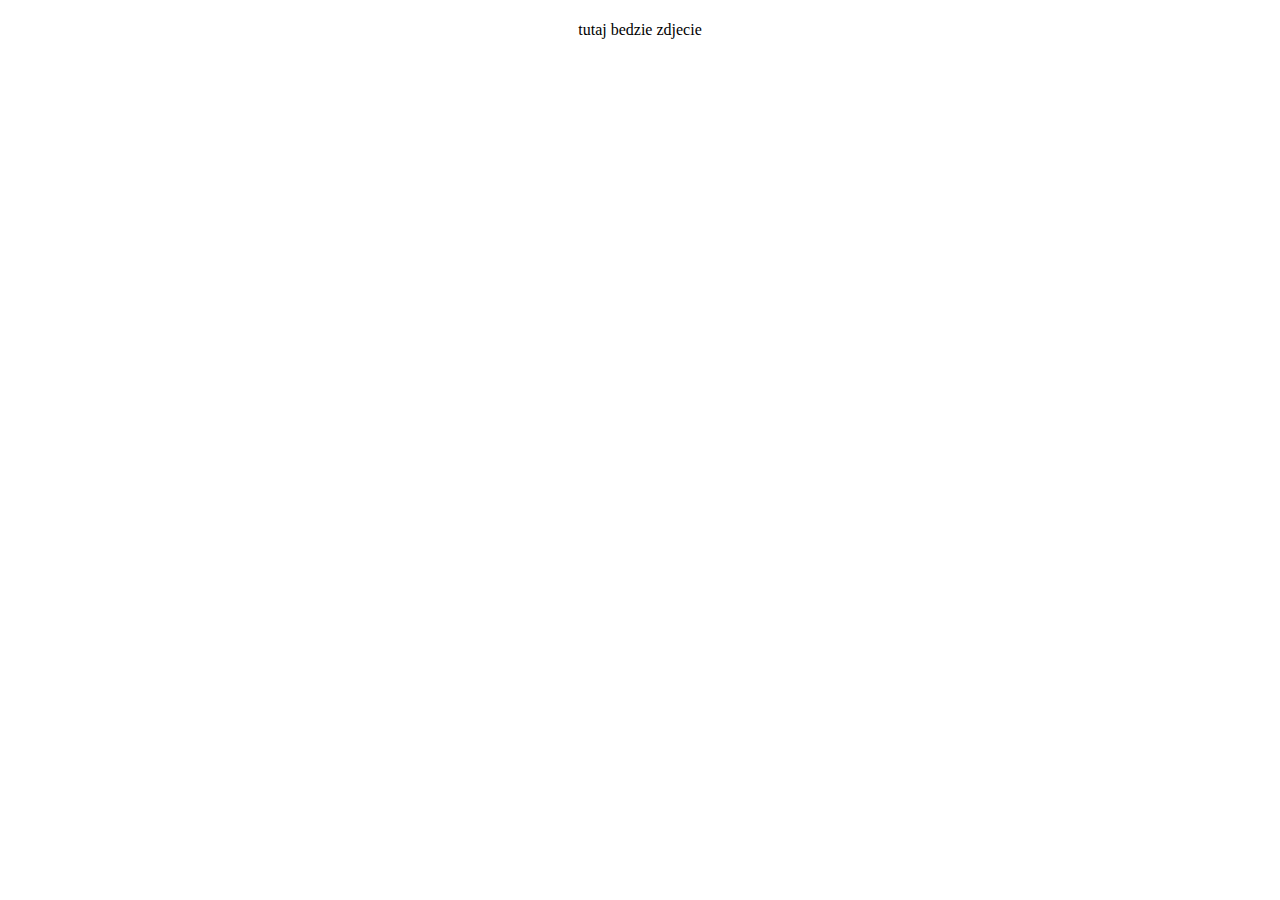
<file: src/main/resources/templates/index.html>
<!DOCTYPE html>
<html xmlns="http://www.w3.org/1999/xhtml" xmlns:th="https://www.thymeleaf.org">
<head>
    <title>Inzynier</title>
    <meta charset="utf-8">
    <meta content="width=device-width, initial-scale=1, shrink-to-fit=no" name="viewport">

    <div th:replace="fragments/header :: header-css"/>
</head>
<body>
<div th:replace="fragments/header :: header"></div>

<div style="text-align:center;" th:id="userInfo" th:if="!${#authentication.getName().equals('anonymousUser')}">
    <!--img th:src="@{${'/images/'+image.fileName}}" alt="Image">-->
    <h1>
        <div th:text=" 'Użytkownik: ' + ${userInfo.get('username')}"/>
        <div th:text="'Płeć: '+${userInfo.get('gender')}"/>
        <div th:text="'Waga: '+${userInfo.get('weight')}"/>
        <div th:text="'Wysokość: '+ ${userInfo.get('height')}"/>
        <div th:text="'Data urodzin: '+ ${userInfo.get('birthday')}"/>
    </h1>
    tutaj bedzie zdjecie

</div>

<footer th:insert="fragments/footer :: footer"></footer>
</body>
</html>
</file>
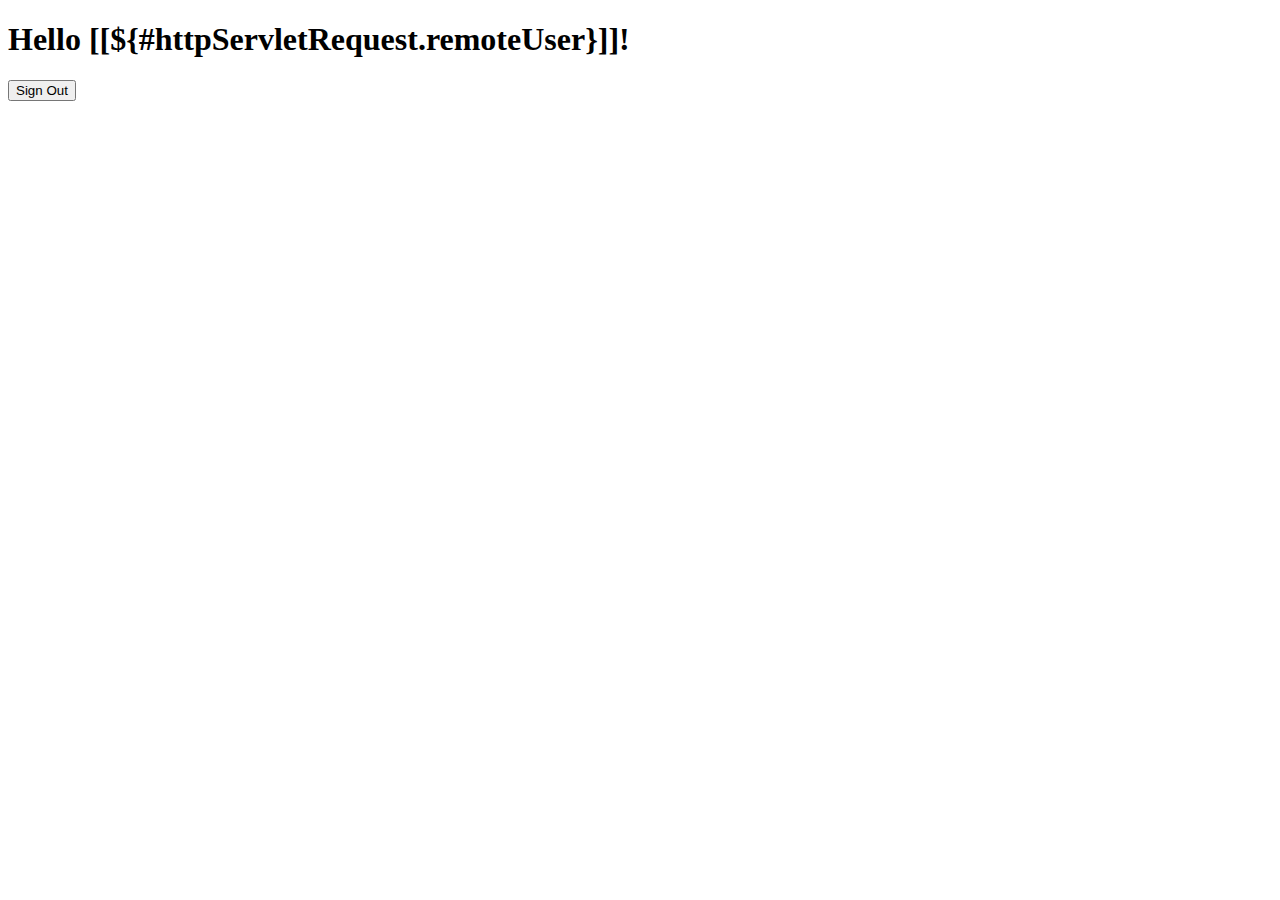
<file: src/main/resources/templates/hello.html>
<!DOCTYPE html>
<html xmlns="http://www.w3.org/1999/xhtml" xmlns:th="https://www.thymeleaf.org"
>
<head>
    <title>Hello World!</title>
</head>
<body>
<h1 th:inline="text">Hello [[${#httpServletRequest.remoteUser}]]!</h1>
<form method="post" th:action="@{/logout}">
    <input type="submit" value="Sign Out"/>
</form>
</body>
</html>
</file>
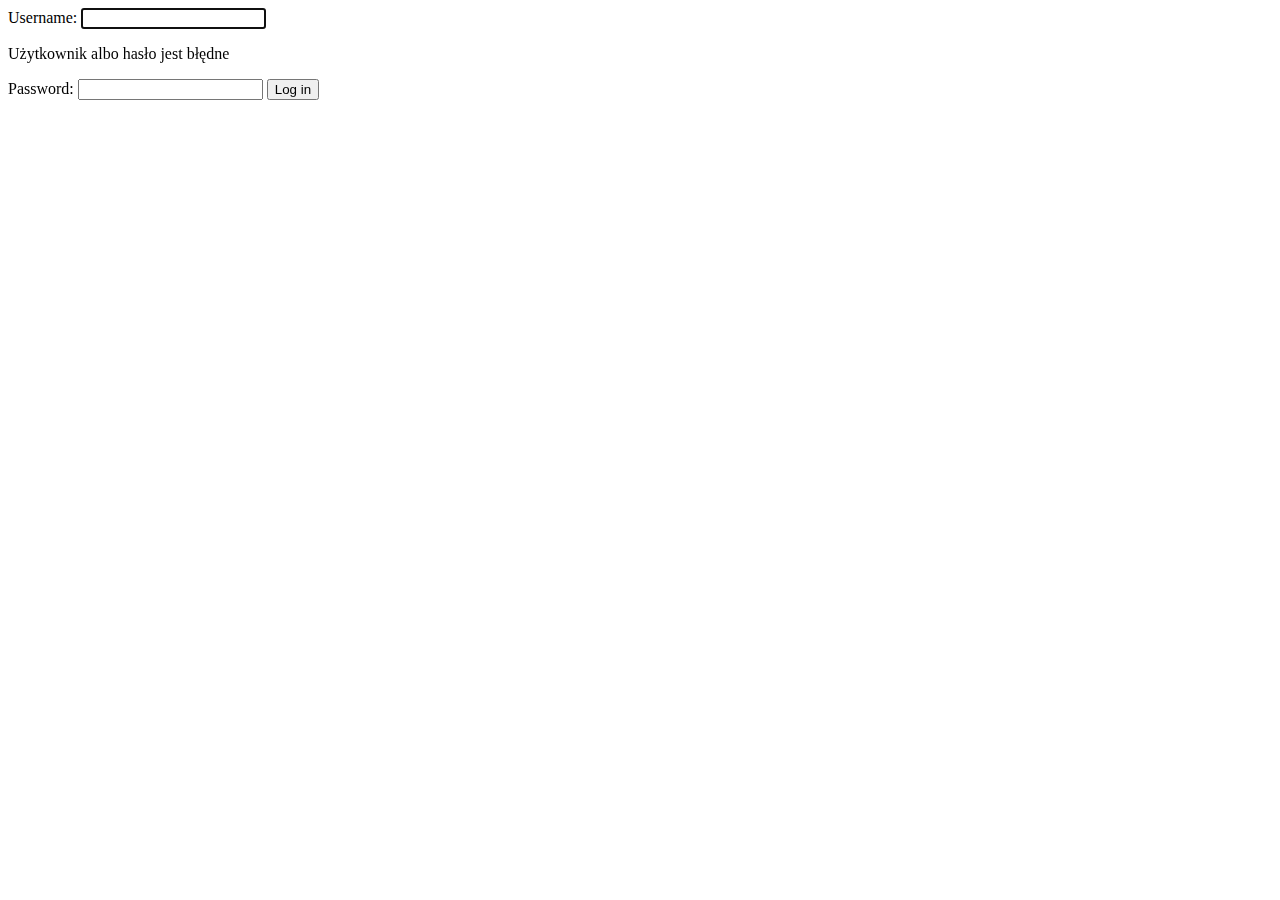
<file: src/main/resources/templates/login.html>
<!DOCTYPE html>
<html xmlns="http://www.w3.org/1999/xhtml" xmlns:th="http://www.thymeleaf.org">
<head>
    <title>Login page</title>
    <div th:replace="fragments/header :: header-css"></div>
    <link rel="stylesheet" th:href="@{/css/signin.css}">
</head>
<!--<body class="text-center">-->
<!--<div th:replace="fragments/header :: header"></div>-->
<!--<div th:if="${param.error}">-->
<!--    Invalid username and password.-->
<!--</div>-->
<!--<div th:if="${param.logout}">-->
<!--    You have been logged out.-->
<!--</div>-->
<!--<form th:action="@{/login}" method="post">-->
<!--    <div><label> User Name : <input type="text" name="username"/> </label></div>-->
<!--    <div><label> Password: <input type="password" name="password"/> </label></div>-->
<!--    <div><input type="submit" value="Sign In"/></div>-->
<!--</form>-->
<!--</body>-->

<body>
<div th:replace="fragments/header :: header"></div>
<form class="form-signin" method="post" th:action="@{/login}">
    <div class="alert alert-danger" th:if="${userExistsException}">
        <span th:text="${userExistsException}"></span>
    </div>

    <label for="username">Username:</label>
    <input autofocus class="form-control" id="username" name="username" required type="text">
    <p class="error" th:if="${param.error}">Użytkownik albo hasło jest błędne</p>

    <label for="password">Password:</label>
    <input class="form-control" id="password" name="password" required type="password">
    <button class="btn btn-lg btn-primary btn-block" type="submit">Log in</button>
</form>
<div th:replace="fragments/footer :: footer"></div>
</body>


</html>
</file>
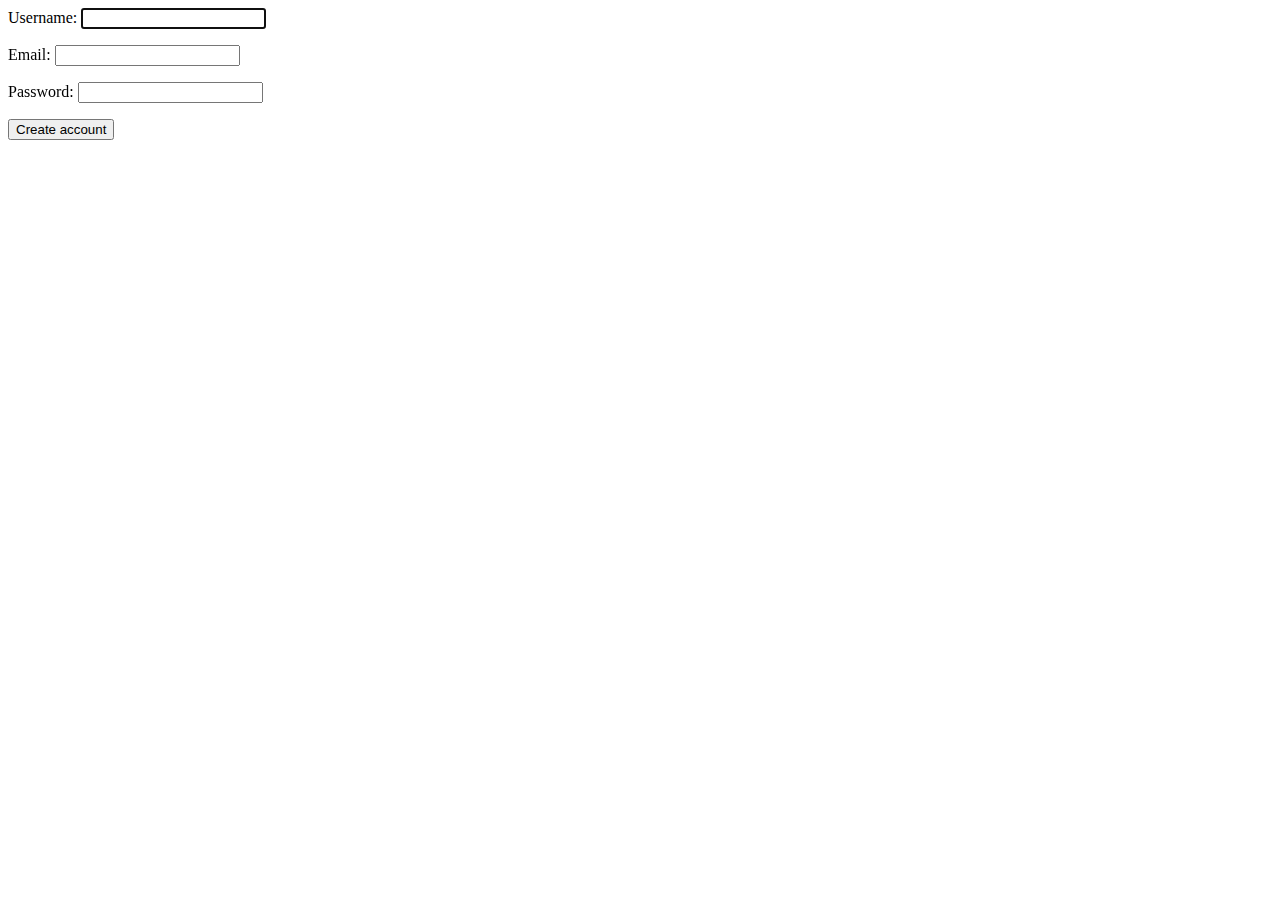
<file: src/main/resources/templates/registerForm.html>
<!DOCTYPE html>
<html xmlns:th="http://www.thymeleaf.org">
<head>
    <title>Register Form</title>
    <meta content="text/html; charset=UTF-8" http-equiv="Content-Type"/>
    <div th:replace="fragments/header :: header-css"></div>
    <link rel="stylesheet" th:href="@{/css/signin.css}"/>
</head>
<body>
<div th:replace="fragments/header :: header"></div>
<form action="#" class="form-signin" method="post" th:action="@{/register}">
    <label for="username">Username:</label>
    <input autofocus class="form-control" id="username" th:field="${form.username}" type="text">
    <p class="error" th:text="${usernameValRes}"></p>
    <p class="error" th:text="${userExistsException}"></p>


    <label for="email">Email:</label>
    <input autofocus class="form-control" id="email" th:field="${form.email}" type="text">
    <p class="error" th:text="${emailValRes}"></p>

    <label for="password">Password:</label>
    <input autofocus class="form-control" id="password" th:field="${form.password}" type="password">
    <p class="error" th:text="${passwordValRes}"></p>

    <button class="btn btn-lg btn-primary btn-block" type="submit">Create account</button>

    <div th:replace="fragments/footer :: footer"></div>
</form>

</body>
</html>
</file>
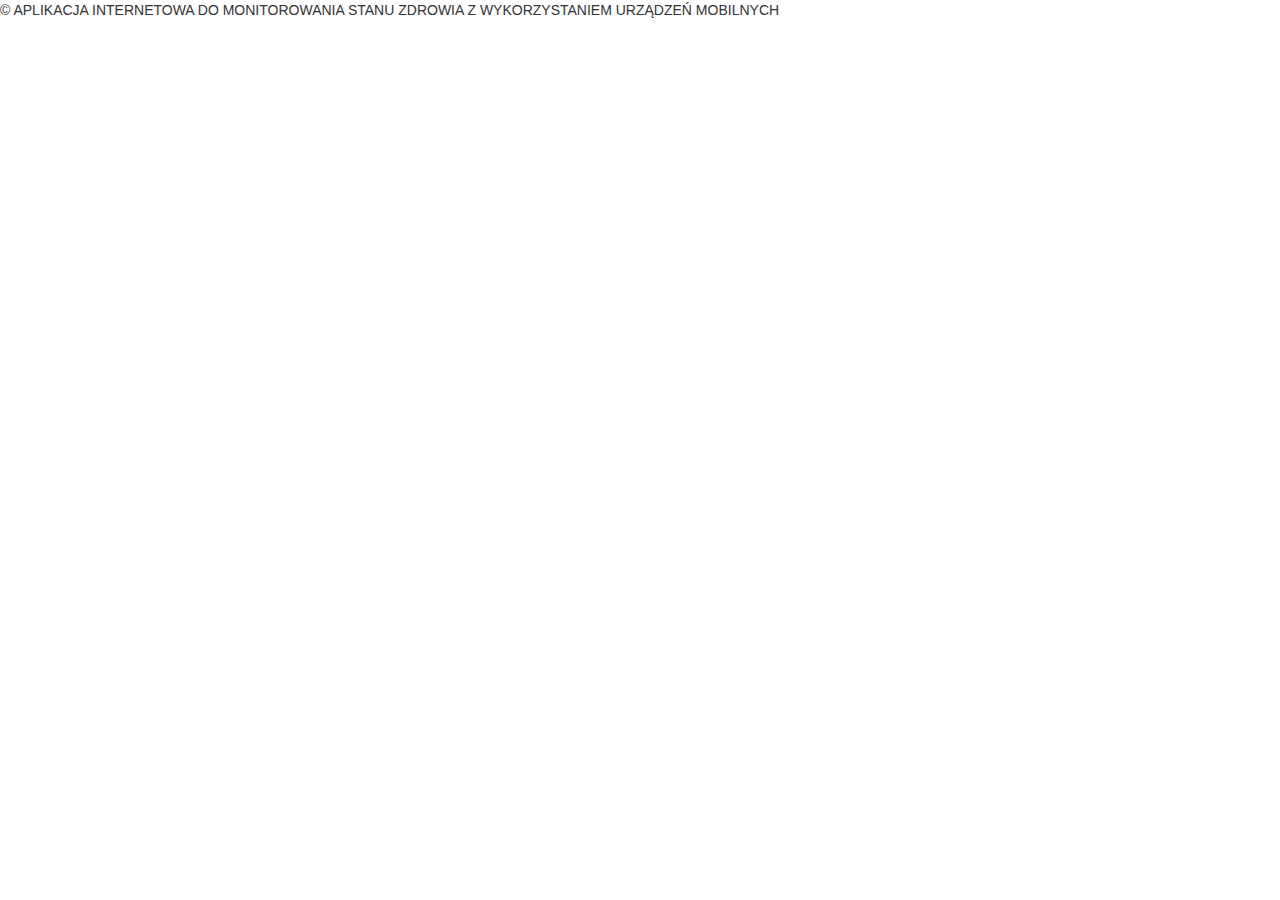
<file: src/main/resources/templates/fragments/footer.html>
<!DOCTYPE html>
<html xmlns:th="http://www.thymeleaf.org">
<head>
    <link rel="stylesheet" th:href="@{/css/main.css}" type="text/css">
    <link href="https://maxcdn.bootstrapcdn.com/bootstrap/3.3.7/css/bootstrap.min.css" rel="stylesheet">
</head>
<body>

<footer th:fragment="footer" th:align="center" >
    &copy;
    <span>APLIKACJA INTERNETOWA DO MONITOROWANIA STANU ZDROWIA Z WYKORZYSTANIEM URZĄDZEŃ MOBILNYCH</span>
</footer>
</body>
</html>
</file>
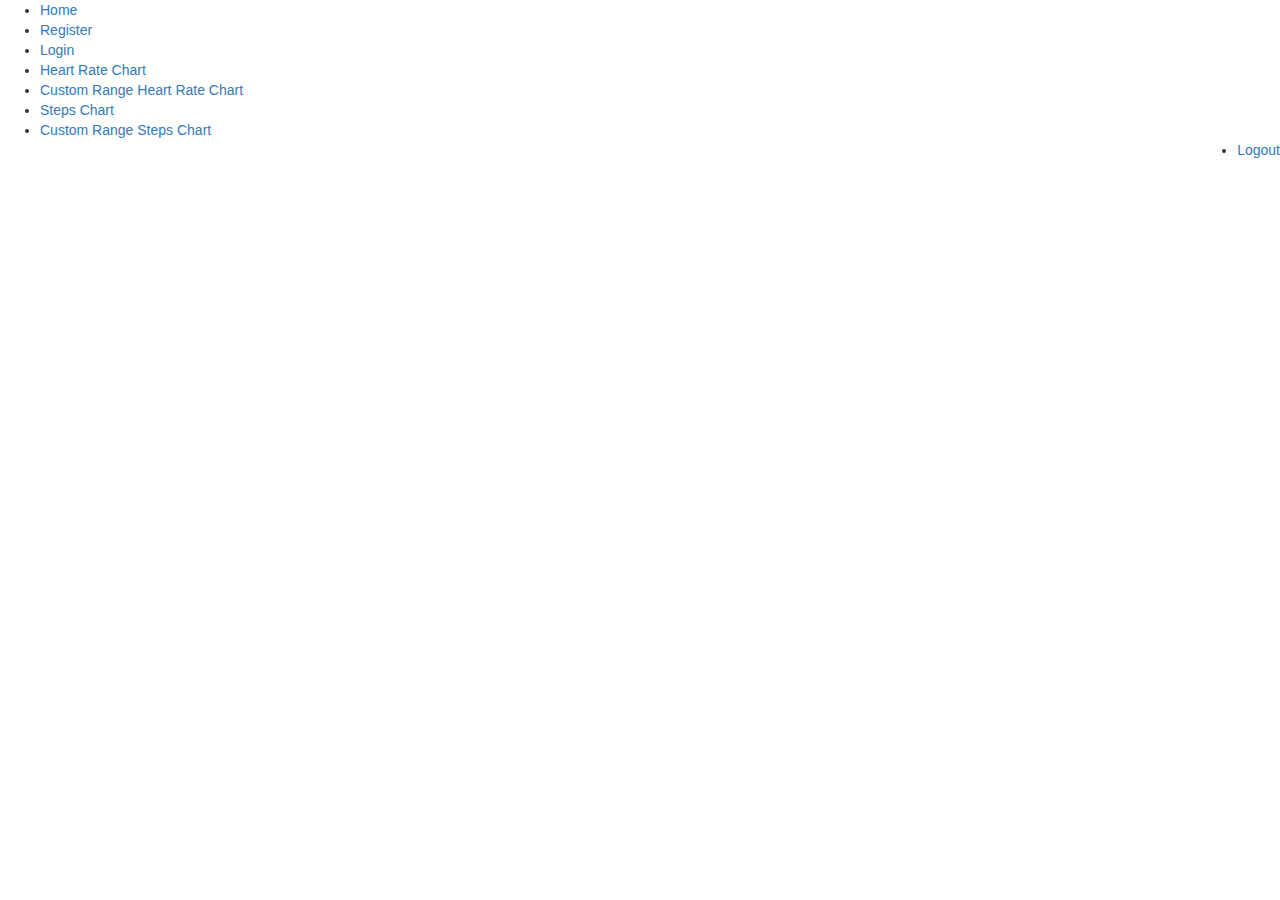
<file: src/main/resources/templates/fragments/header.html>
<html xmlns:th="http://www.thymeleaf.org">
<head>
    <div th:fragment="header-css">
        <!-- this is header-css -->
        <link rel="stylesheet" th:href="@{/css/main.css}" type="text/css">
        <link href="https://maxcdn.bootstrapcdn.com/bootstrap/3.3.7/css/bootstrap.min.css" rel="stylesheet">
    </div>
</head>
<body>
<div th:fragment="header">
    <ul>
        <li><a class="home" th:href="@{/index}">Home</a></li>
        <li th:if="${#authentication.getName().equals('anonymousUser')}"><a th:href="@{/register}">Register</a></li>
        <li th:if="${#authentication.getName().equals('anonymousUser')}"><a th:href="@{/login}">Login</a></li>
        <li th:if="!${#authentication.getName().equals('anonymousUser')}"><a th:href="@{/heartRateChart}">Heart Rate Chart</a></li>
        <li th:if="!${#authentication.getName().equals('anonymousUser')}"><a th:href="@{/rangedHeartRateChart}">Custom Range Heart Rate Chart</a></li>
        <li th:if="!${#authentication.getName().equals('anonymousUser')}"><a th:href="@{/stepsChart}">Steps Chart</a></li>
        <li th:if="!${#authentication.getName().equals('anonymousUser')}"><a th:href="@{/rangedStepsChart}">Custom Range Steps Chart</a></li>

        <li style="float: right" th:if="!${#authentication.getName().equals('anonymousUser')}"><a th:href="@{/logout}">Logout</a>
        </li>
    </ul>
</div>
</body>
</html>
</file>
